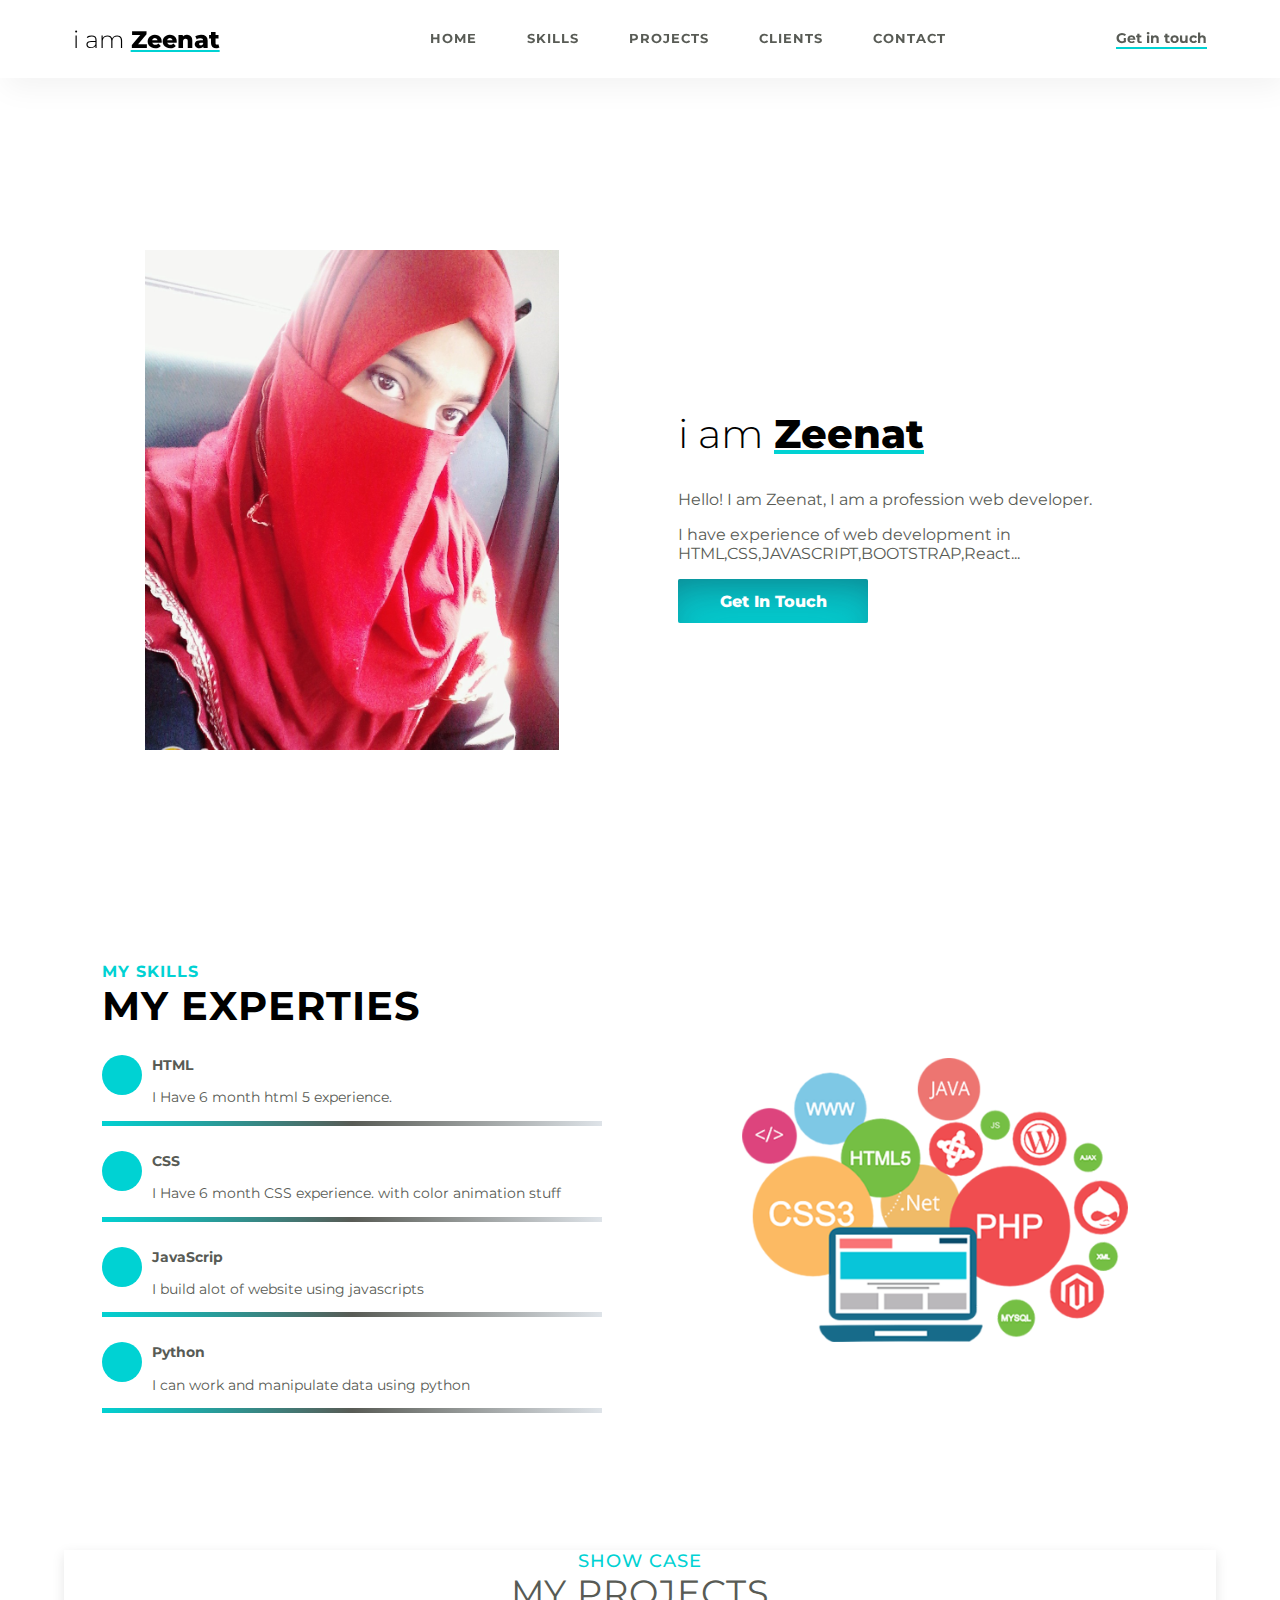
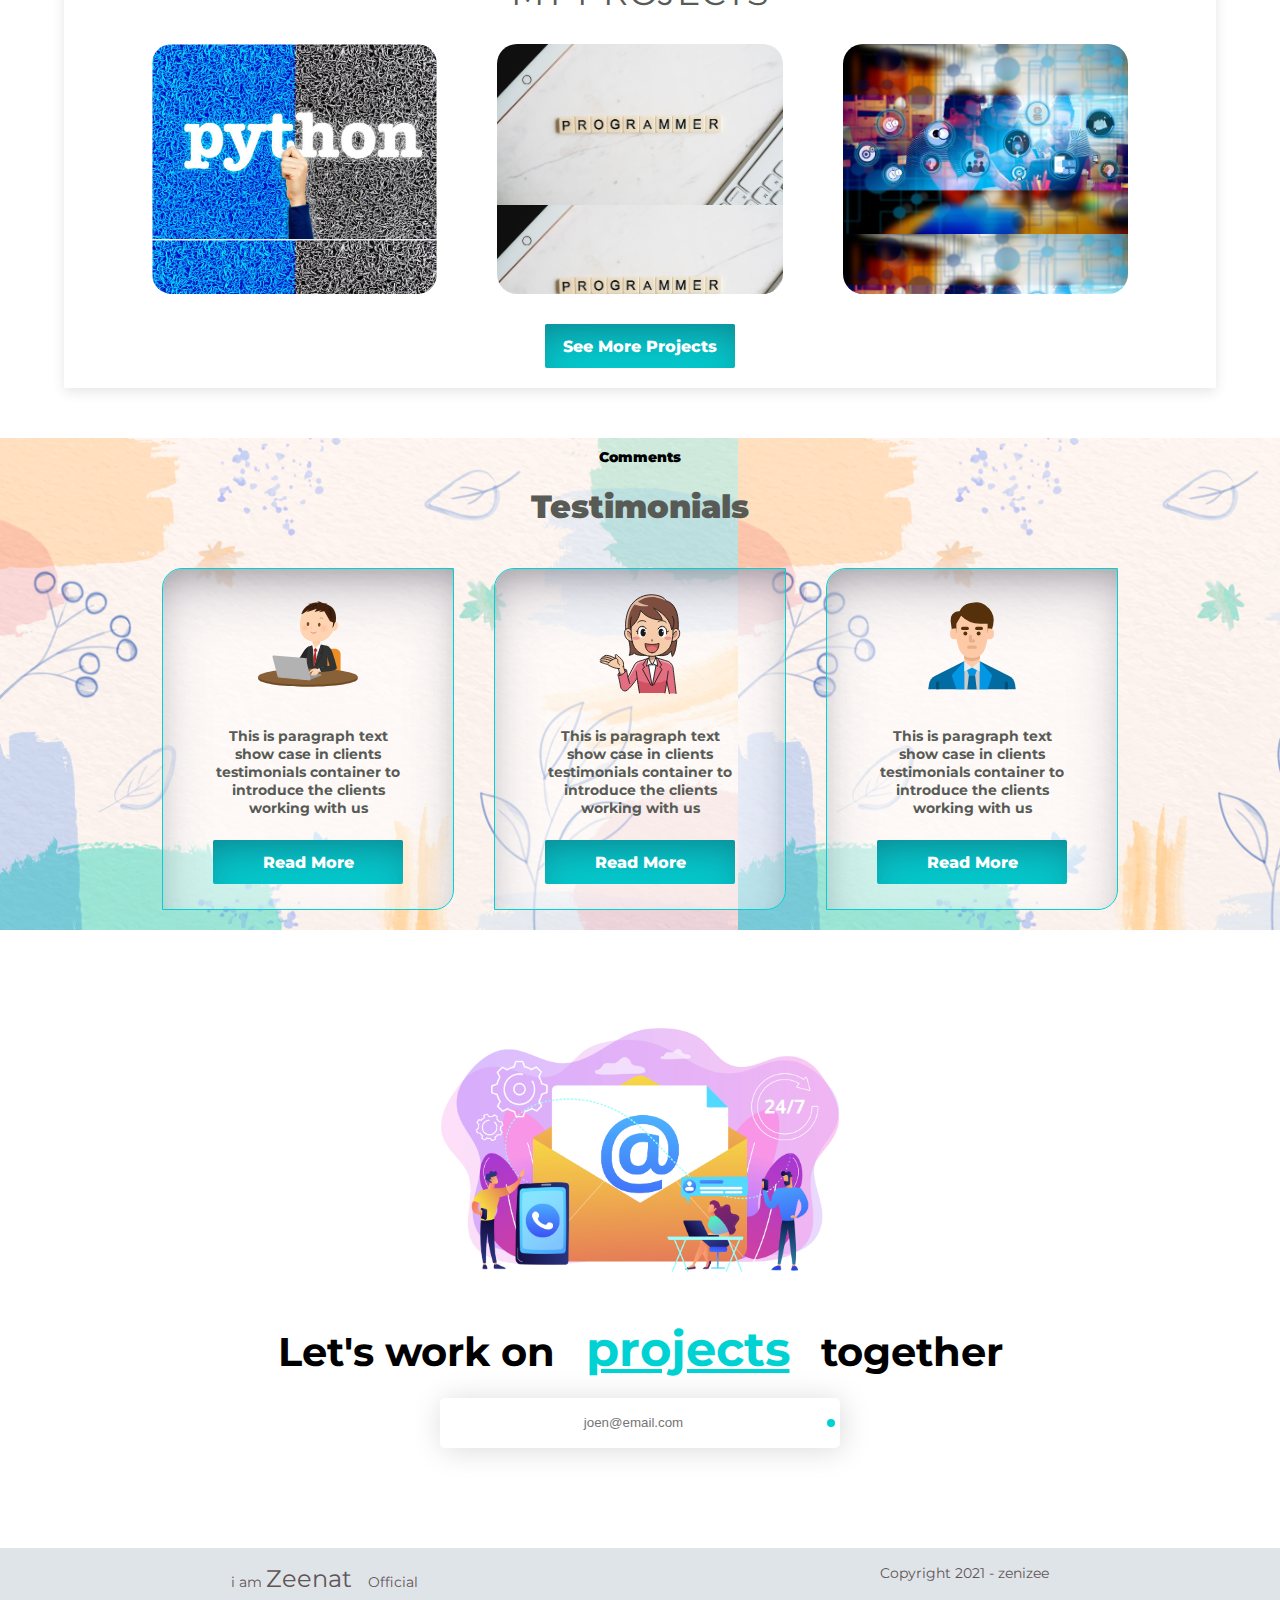
<file: index.html>
<!DOCTYPE html>
<html lang="en">

<head>
    <meta charset="UTF-8">
    <meta http-equiv="X-UA-Compatible" content="IE=edge">
    <meta name="viewport" content="width=device-width, initial-scale=1.0">
    <!-- Google fonts -->
    <link rel="preconnect" href="https://fonts.gstatic.com">
    <link href="https://fonts.googleapis.com/css2?family=Montserrat&display=swap" rel="stylesheet">
    <!-- font awesoms(icons) -->
    <link rel="stylesheet" href="https://cdnjs.cloudflare.com/ajax/libs/font-awesome/5.15.3/css/all.min.css"
        integrity="sha512-iBBXm8fW90+nuLcSKlbmrPcLa0OT92xO1BIsZ+ywDWZCvqsWgccV3gFoRBv0z+8dLJgyAHIhR35VZc2oM/gI1w=="
        crossorigin="anonymous" />
    <!-- Css files -->
    <link rel="stylesheet" type="text/css" href="../css/style.css" media="screen">
    <title>My portfolio</title>

</head>

<body>
    <!-- nav bar section -->
    <section id="main">
        <nav>
            <!-- logo -->
            <a href="#">
                <h1 class="logo-heading">i am <span class="name">Zeenat</span></h1>
            </a>
            <!-- checkbox for responsivnes -->
            <input type="checkbox" id="menubutton">
            <label for="menu-button" class="menu-icon">
                <span class="nav-icon"></span>

            </label>
            <!-- menu items -->
            <ul class="menu">
                <li><a href="#">Home</a></li>
                <li><a href="#">Skills</a></li>
                <li><a href="#">Projects</a></li>
                <li><a href="#">Clients</a></li>
                <li><a href="#">Contact</a></li>
            </ul>


            <!--get in touch button -->
            <a href="#" class="get-in-touch">Get in touch</a>

        </nav>

    </section>
    <!-- end nav bar -->
    <!-- start content section -->
    <div class="content">
        <div class="model">
            <img src="../images/zeni.png" alt="zeniimage" class="img">


        </div>
        <div class="main-text">

            <h1 class="logo-heading">i am <span class="name">Zeenat</span></h1>
            <p>Hello! I am Zeenat, I am a profession web developer.</p>
            <p>I have experience of web development in HTML,CSS,JAVASCRIPT,BOOTSTRAP,React...</p>
            <a href="" class="portfolio-button">Get In Touch</a>

        </div>


    </div>
    <!-- end content section -->
    <!-- .................................................................................................. -->
    <!-- start of skill section -->

    <section id="skills">
        <!-- skill box on left side -->
        <div class="skill-text">
            <div class="skill-heading">
                <span>My Skills</span>
                <h1>My Experties</h1>
            </div>
            <!-- skill box 1 -->
            <div class=skill-box>

                <div class="s-box-icon">
                    <i class="fab fa-html5"></i>
                </div>
                <div class="s-box-text">
                    <strong>HTML</strong>
                    <p>I Have 6 month html 5 experience. </p>
                </div>
            </div>
            <!-- skillbox 2 -->
            <div class=skill-box>

                <div class="s-box-icon">
                    <i class="fab fa-css3"></i>
                </div>
                <div class="s-box-text">
                    <strong>CSS</strong>
                    <p>I Have 6 month CSS experience. with color animation stuff </p>
                </div>
            </div>
            <!-- skillbox 3 -->
            <div class=skill-box>

                <div class="s-box-icon">
                    <i class="fab fa-js"></i>
                </div>
                <div class="s-box-text">
                    <strong>JavaScrip</strong>
                    <p>I build alot of website using javascripts </p>
                </div>
            </div>
            <!-- skillbox 4 -->

            <div class=skill-box>

                <div class="s-box-icon">
                    <i class="fab fa-python"></i>
                </div>
                <div class="s-box-text">
                    <strong>Python</strong>
                    <p>I can work and manipulate data using python </p>
                </div>
            </div>

            <!-- end skill boxes -->

            <!-- ............................................................................................... -->

        </div>

        <!-- skill image on right side -->
        <div class="skill-image">
            <img src="../images/skills.png" alt="">
        </div>
    </section>
    <!-- end of skill section -->


    <!--My Projects -->
    <section id="my-projects">
        <div class="recent-heading">
            <span>Show Case</span>
            <h3>My Projects</h3>
        </div>
        <div class="project-showcase">
            <!-- projec 1 -->
            <div class="project one">
                <div id="hide">
                    <p class="project-text">i am project showcase text </p>
                    <a href="#" class="project-button portfolio-button">Visit Website</a>
                </div>
            </div>
            <!-- project 2 -->
            <div class="project two">
                <div id="hide">
                    <p class="project-text">i am project showcase text </p>
                    <a href="#" class="project-button portfolio-button">Visit Website</a>
                </div>
            </div>
            <!-- project 3 -->
            <div class="project three">
                <div id="hide">
                    <p class="project-text">i am project showcase text </p>
                    <a href="#" class="project-button portfolio-button">Visit Website</a>
                </div>
            </div>
            <!-- projects end -->

        </div>
        <div class="seee-more-button">
            <a href="#" class="project-button portfolio-button">See More Projects</a>



        </div>
    </section>
    <!-- clients testimonials section -->
    <section id="client">
        <div class="clinet-heading">
            <span>Comments</span>
            <h1>Testimonials</h1>
        </div>
        <div class="c-box-container">
            <!-- client box 1 -->
            <div class="client-box">
                <img src="./images/boy.svg" alt="office girl">
                <div class="stars">
                    <i class="fa fa-star"></i>
                    <i class="fa fa-star"></i>
                    <i class="fa fa-star"></i>
                    <i class="fa fa-star"></i>
                    <i class="fa fa-star"></i>
                </div>
                <p>This is paragraph text show case in clients testimonials container to introduce the clients working
                    with us</p>
                <a href="#" class="portfolio-button">Read More</a>

            </div>
            <!-- client box 2 -->
            <div class="client-box">
                <img src="./images/girl.svg" alt="office boy">
                <div class="stars">
                    <i class="fa fa-star"></i>
                    <i class="fa fa-star"></i>
                    <i class="fa fa-star"></i>
                    <i class="fa fa-star"></i>
                    <i class="fa fa-star"></i>
                </div>
                <p>This is paragraph text show case in clients testimonials container to introduce the clients working
                    with us</p>
                <a href="#" class="portfolio-button">Read More</a>

            </div>
            <!-- client box 3 -->
            <div class="client-box">
                <img src="./images/man.svg" alt="businessman">
                <div class="stars">
                    <i class="fa fa-star"></i>
                    <i class="fa fa-star"></i>
                    <i class="fa fa-star"></i>
                    <i class="fa fa-star"></i>
                    <i class="fa fa-star"></i>
                </div>
                <p>This is paragraph text show case in clients testimonials container to introduce the clients working
                    with us</p>
                <a href="#" class="portfolio-button">Read More</a>

            </div>
        </div>


    </section>

    <!-- end clients testimonials section -->
    <!-- contact section -->
    <section id="contact">
        <img src="./images/contact.jpg" alt="contact image">
        <h3>Let's work on <span>projects</span> together</h3>
        <div class="contact-box">
            <input type="email" name="email" id="user-email" placeholder="joen@email.com">
            <a href=""><i class="far fa-share-square"></i></a>
        </div>
    </section>


    <!-- ens contact section -->
    <!-- footer section -->
    <footer>
        <p>i am <span style="font-size: 1.5rem;">Zeenat &nbsp</span> Official</p>
        <p>Copyright 2021 - zenizee</p>
    </footer>
</body>

</html>
</file>
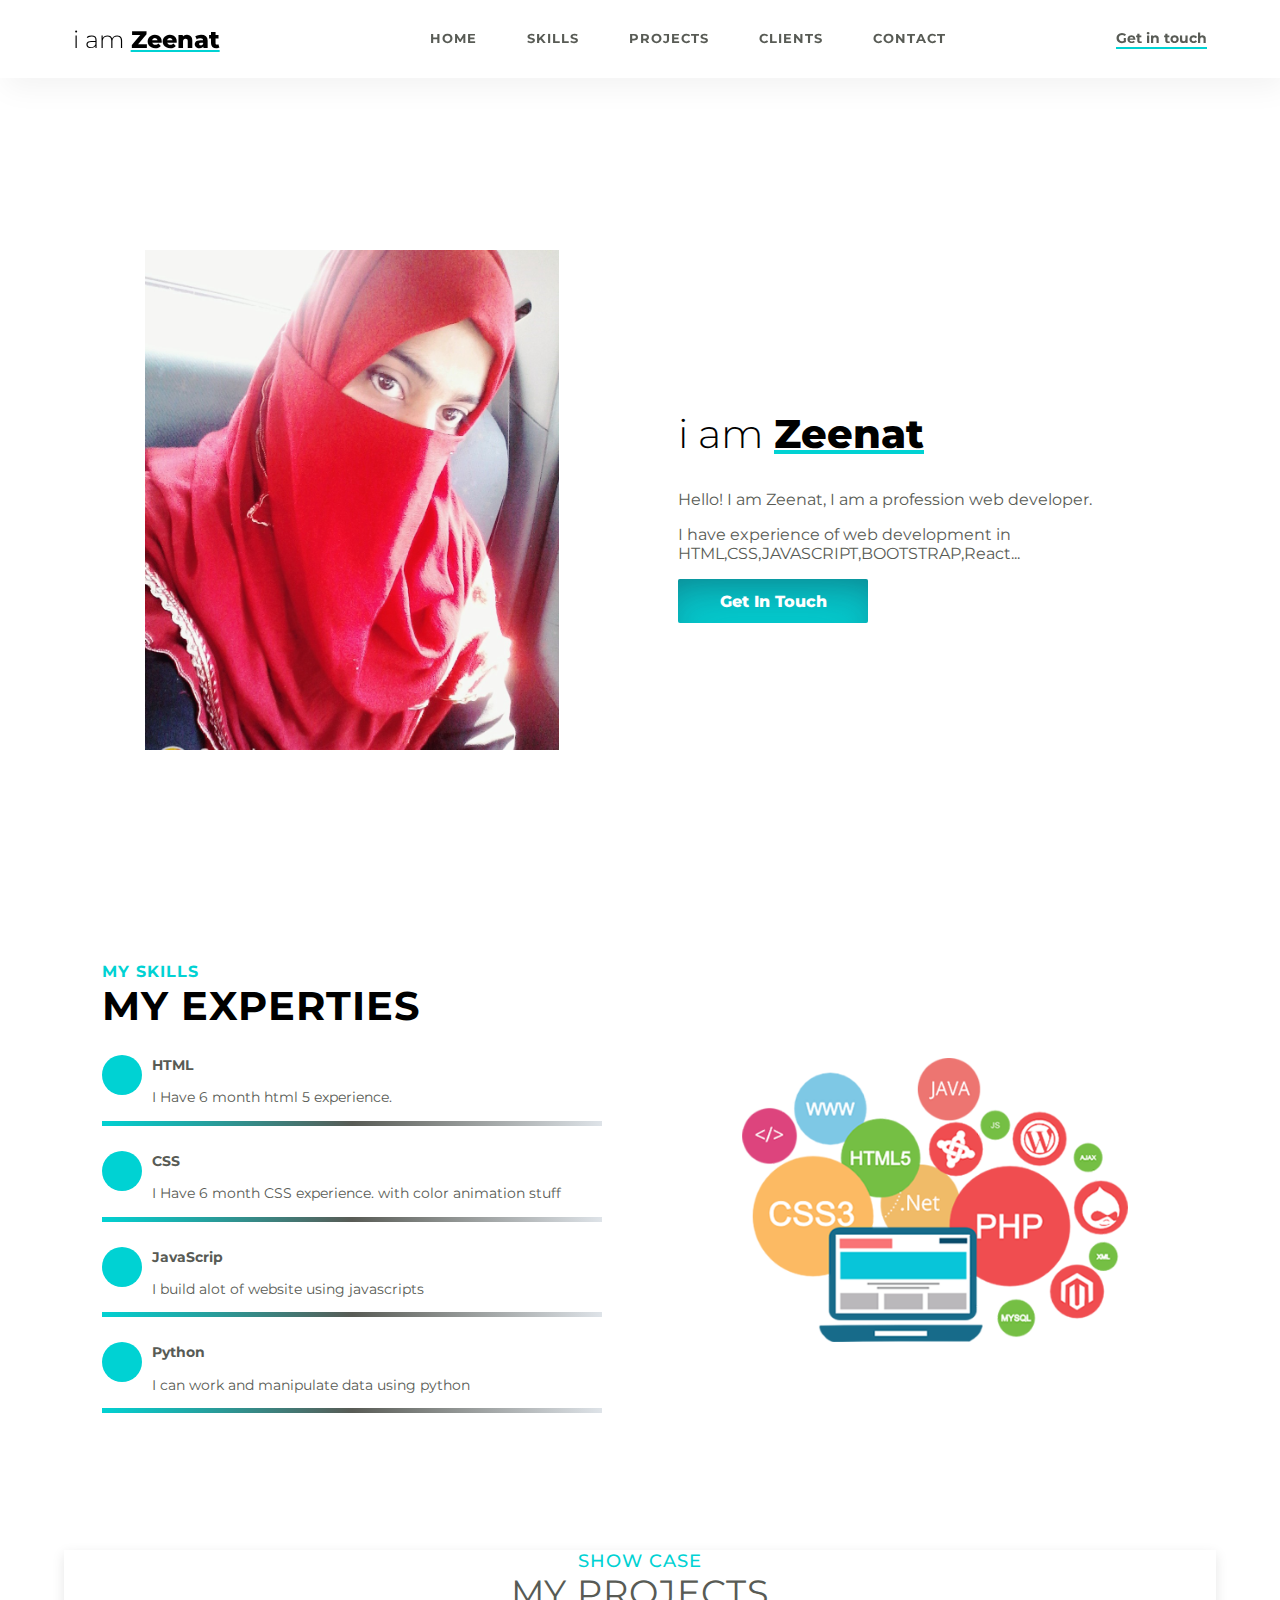
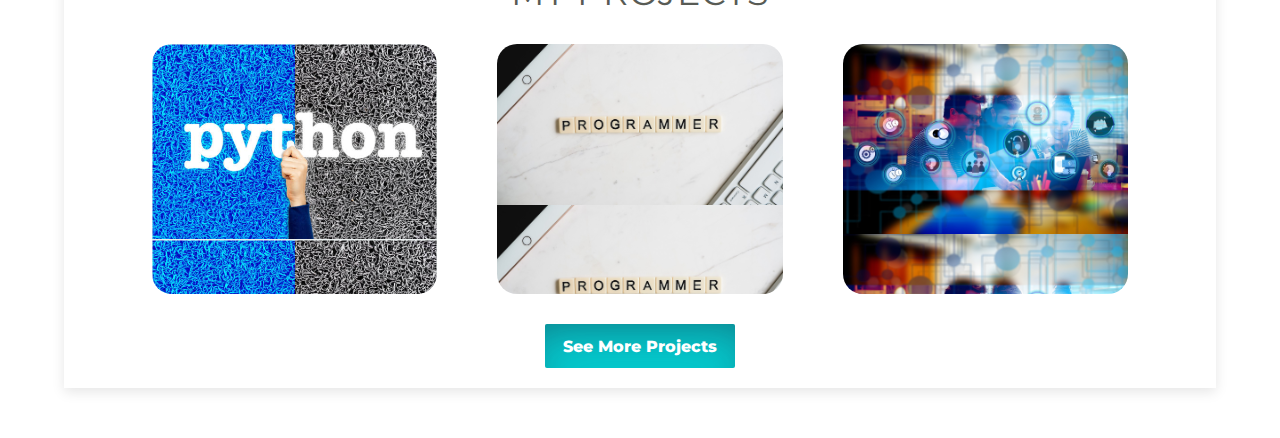
<file: html/index.html>
<!DOCTYPE html>
<html lang="en">

<head>
    <meta charset="UTF-8">
    <meta http-equiv="X-UA-Compatible" content="IE=edge">
    <meta name="viewport" content="width=device-width, initial-scale=1.0">
    <!-- Google fonts -->
    <link rel="preconnect" href="https://fonts.gstatic.com">
    <link href="https://fonts.googleapis.com/css2?family=Montserrat&display=swap" rel="stylesheet">
    <!-- font awesoms(icons) -->
    <link rel="stylesheet" href="https://cdnjs.cloudflare.com/ajax/libs/font-awesome/5.15.3/css/all.min.css"
        integrity="sha512-iBBXm8fW90+nuLcSKlbmrPcLa0OT92xO1BIsZ+ywDWZCvqsWgccV3gFoRBv0z+8dLJgyAHIhR35VZc2oM/gI1w=="
        crossorigin="anonymous" />
    <!-- Css files -->
    <link rel="stylesheet" type="text/css" href="../css/style.css" media="screen">
    <title>My portfolio</title>

</head>

<body>
    <!-- nav bar section -->
    <section id="main">
        <nav>
            <!-- logo -->
            <a href="#">
                <h1 class="logo-heading">i am <span class="name">Zeenat</span></h1>
            </a>
            <!-- checkbox for responsivnes -->
            <input type="checkbox" id="menubutton">
            <label for="menu-button" class="menu-icon">
                <span class="nav-icon"></span>

            </label>
            <!-- menu items -->
            <ul class="menu">
                <li><a href="#">Home</a></li>
                <li><a href="#">Skills</a></li>
                <li><a href="#">Projects</a></li>
                <li><a href="#">Clients</a></li>
                <li><a href="#">Contact</a></li>
            </ul>


            <!--get in touch button -->
            <a href="#" class="get-in-touch">Get in touch</a>

        </nav>

    </section>
    <!-- end nav bar -->
    <!-- start content section -->
    <div class="content">
        <div class="model">
            <img src="../images/zeni.png" alt="zeniimage" class="img">


        </div>
        <div class="main-text">

            <h1 class="logo-heading">i am <span class="name">Zeenat</span></h1>
            <p>Hello! I am Zeenat, I am a profession web developer.</p>
            <p>I have experience of web development in HTML,CSS,JAVASCRIPT,BOOTSTRAP,React...</p>
            <a href="" class="portfolio-button">Get In Touch</a>

        </div>


    </div>
    <!-- end content section -->
    <!-- .................................................................................................. -->
    <!-- start of skill section -->

    <section id="skills">
        <!-- skill box on left side -->
        <div class="skill-text">
            <div class="skill-heading">
                <span>My Skills</span>
                <h1>My Experties</h1>
            </div>
            <!-- skill box 1 -->
            <div class=skill-box>

                <div class="s-box-icon">
                    <i class="fab fa-html5"></i>
                </div>
                <div class="s-box-text">
                    <strong>HTML</strong>
                    <p>I Have 6 month html 5 experience. </p>
                </div>
            </div>
            <!-- skillbox 2 -->
            <div class=skill-box>

                <div class="s-box-icon">
                    <i class="fab fa-css3"></i>
                </div>
                <div class="s-box-text">
                    <strong>CSS</strong>
                    <p>I Have 6 month CSS experience. with color animation stuff </p>
                </div>
            </div>
            <!-- skillbox 3 -->
            <div class=skill-box>

                <div class="s-box-icon">
                    <i class="fab fa-js"></i>
                </div>
                <div class="s-box-text">
                    <strong>JavaScrip</strong>
                    <p>I build alot of website using javascripts </p>
                </div>
            </div>
            <!-- skillbox 4 -->

            <div class=skill-box>

                <div class="s-box-icon">
                    <i class="fab fa-python"></i>
                </div>
                <div class="s-box-text">
                    <strong>Python</strong>
                    <p>I can work and manipulate data using python </p>
                </div>
            </div>

            <!-- end skill boxes -->

            <!-- ............................................................................................... -->

        </div>

        <!-- skill image on right side -->
        <div class="skill-image">
            <img src="../images/skills.png" alt="">
        </div>
    </section>
    <!-- end of skill section -->


    <!--My Projects -->
    <section id="my-projects">
        <div class="recent-heading">
            <span>Show Case</span>
            <h3>My Projects</h3>
        </div>
        <div class="project-showcase">
            <!-- projec 1 -->
            <div class="project one">
                <div id="hide">
                    <p class="project-text">i am project showcase text </p>
                    <a href="#" class="project-button portfolio-button">Visit Website</a>
                </div>
            </div>
            <!-- project 2 -->
            <div class="project two">
                <div id="hide">
                    <p class="project-text">i am project showcase text </p>
                    <a href="#" class="project-button portfolio-button">Visit Website</a>
                </div>
            </div>
            <!-- project 3 -->
            <div class="project three">
                <div id="hide">
                    <p class="project-text">i am project showcase text </p>
                    <a href="#" class="project-button portfolio-button">Visit Website</a>
                </div>
            </div>
            <!-- projects end -->

        </div>
        <div class="seee-more-button">
            <a href="#" class="project-button portfolio-button">See More Projects</a>



        </div>






    </section>
</body>

</html>
</file>
<file: css/style.css>
@charset "utf-8";
:root{
    --main-bg-color: #00d2d3;
    --my-gray:#dfe4e9;
    --my-dark-gray:#585b55;
}

body{
margin: 0px;
padding: 0px;
font-family: 'Montserrat', sans-serif;
box-sizing: border-box;


}
ul{

list-style: none;


}
a{
    text-decoration: none;
}

#main{

    width: 100%;
    height: 100vh;

    position: relative;
}
nav{
 display: flex;
    justify-content: space-around;
    align-items: center;
    box-shadow:5px 10px 30px rgba(0,0,0,0.05);
    position: fixed;
    left: 0;
    top:0;
    width: 100%;
    z-index: 1;
    background-color: #fff;
}

nav ul{
    display: flex;
}
nav ul li a{
   display: flex;
    height: 40px;
    line-height: 40px;
    margin:3px;
    padding: 0px 22px;
    font-size: 0.8em;
    text-decoration: none;
    text-transform: uppercase;
    font-weight:bolder ;
    color:#585b55;
    letter-spacing: 1px;


}
nav ul li a:hover{
    background-color: var(--main-bg-color);
    color: #fff;
    border-radius: 3px;
}
.get-in-touch
{
    text-decoration: none;
    color:var(--my-dark-gray);
    font-weight: bolder;
    font-size: 0.9em;
    border-bottom:2px solid var(--main-bg-color) ;

}
.logo-heading
{
    font-weight: 300;
    font-size: 1.5rem;
    color:black
}
.name{
    font-weight: 800;
    text-decoration: underline;
    text-decoration-color: var(--main-bg-color);
}
/* main Content */

.model{
    height: 500px;
    width: 500px;


 
}
.img
{
    width: 100%;
    height: 100%; 
    object-fit: contain;
    
    

}
.content{
    width: 90%;
    display: flex;
    justify-content: space-around;
    align-items: center;
    position: absolute;
    top: 50%;
    left: 50%;
    transform: translate(-50%,-40%);
   
}
.main-text{
width: 500px;

}
.main-text h1{
    font-size: 2.5rem;
    margin: 0px,0px,10px,0px;
    line-height: 60px;
}
.main-text p{
    color: var(--my-dark-gray);

}
.portfolio-button
{
    width: 190px;
    height: 44px;
    display: grid;
    place-items: center;
    background-color: var(--main-bg-color);
    color: #fff;
    border-radius: 2px;
    font-weight: 800;
    box-shadow: rgba(50, 50, 93, 0.25) 0px 30px 60px -12px inset, rgba(0, 0, 0, 0.3) 0px 18px 36px -18px inset;

}
/* skill section */
#skills
{
    display: flex;
    width: 90%;
    justify-content: space-around;
    align-items: center;
   
    margin: 50px auto 100px auto;

    
}
.skill-heading{
    color:var(--main-bg-color);
    text-transform: uppercase;
    letter-spacing: 1px;
    font-size: 1rem;
    font-weight: bolder;




}
.skill-heading h1
{
    color: black;
    font-size: 2.5rem;
    margin: 0px;
    font-weight:800px;
    letter-spacing: 1px;
}
.skill-text{
    
    width: 500px;
}

.skill-image{
    height: 500px;
    width: 500px;

}
.skill-image img{
    width: 100%;
    height: 100%;
    object-fit: contain;
}

.skill-box
{
        display: flex;
    margin: 25px 0px;
      border-bottom: 10px solid;
  border-image-slice: 1;
  border-width: 5px;
  border-image-source: linear-gradient(to right,var(--main-bg-color),var(--my-dark-gray),var(--my-gray));
}
.s-box-icon
{
    height: 40px;
    width: 40px;
    background-color:var(--main-bg-color);
    border-radius: 50%;
    place-items: center;
    margin: 0px 10px 0px 0px;
    display: flex;
    justify-content: center;
    align-items: center;
    font-size:1.5rem;
    color:white;

}
.s-box-text strong{
    margin: 0px;
    color:var(--my-dark-gray)    ;
    font-weight:800px;
    font-size: 0.9rem;

}
.s-box-text p{
    color:var(--my-dark-gray);
    font-size: 00.9rem;
}
/* projects section */
#my-projects{

    display: flex;
flex-direction: column;
    justify-content: space-around;
    align-items: center;
    width: 90%;
    text-align: center;
    margin: 50px auto 50px auto;
    box-shadow: rgba(0, 0, 0, 0.1) 0px 4px 12px;


}
.recent-heading{
    color: var(--main-bg-color);
    font-weight: 500;
    text-align: center;
    text-transform: uppercase;
    letter-spacing: 1px;
    font-size: 1.1rem;

}
.recent-heading h3
{
    color: var(--my-dark-gray);
    font-size: 2em;
    margin: 0px;
    font-weight: 400;
    letter-spacing: 1px;

}

.project-showcase{
    display: flex;
    width: 90%;
    
    justify-content: space-around;
}
.project{
    width: 350px;
    height: 250px;
    border-radius: 20px;
    display: flex;
    justify-content: center;
    align-items: center;
    flex-direction: column;
    margin: 30px;
    

}
.one{
    background-image: url("../images/one.png");
    background-size: contain;
   

}
.two{
 background-image: url("../images/two.png");
    background-size: contain;
}
.three{
     background-image: url("../images/three.png");
    background-size: contain;

}
.project #hide
{
    visibility: hidden;
    width: 100%;
    height: 100%;
    display: flex;
    justify-content: center;
    background-color: white;
    z-index: 1000;
    display: grid;
    place-items: center;
    border-radius: 20px;
}

.project:hover #hide{
    
    visibility: inherit;
    background-color: rgba(255, 255, 255,0.9);

}
.project #hide p{
    font-size: 1.3rem;
    color: black;
    padding: 20px;
    font-weight: bolder;

}

.project-button
{
    margin:0px 0px 20px 0px;
}


#client
{
display: flex;
flex-direction: column;
justify-content: center;
align-items: center;

width: 100%;
background-image: url('../images/bg.jpg');
margin: auto auto 20px auto;
background-size: contain;

}
.clinet-heading
{
    display: flex;
    flex-direction: column;
    justify-content:center ;
    align-items: center;
    margin-top: 10px;
    
}

.clinet-heading span{
    font-weight: 900;
    font-size: 0.9rem;
    margin: 0px;

    
}

.clinet-heading h1{
    font-size: 2rem;
    color: var(--my-dark-gray);
    font-weight: 900;
    margin: 0p;
    
}
.c-box-container{
    display: flex;
    flex-direction: row;
}
.client-box
{
    
    height: 300px;
    width: 250px;
    margin: 20px;
    padding: 20px;
    display: flex;
    flex-direction: column;
    justify-content: space-around;
    align-items: center;
    background-color: rgba(255, 255, 255, 0.5);
    border-radius: 20px 0px 20px 0px;
    border: 1px solid var(--main-bg-color);
    box-shadow: rgba(50, 50, 93, 0.25) 0px 30px 60px -12px inset, rgba(0, 0, 0, 0.3) 0px 18px 36px -18px inset;


}
.client-box img{
    height: 100px;
    width: 100px;
}
.client-box .stars{
    color:rgb(255, 208, 0);
    font-size: ;



}

.client-box:hover
{
    background-color: var(--main-bg-color);
    transform: translateY(-15px);
    box-shadow: rgba(50, 50, 93, 0.25) 0px 30px 60px -12px inset, rgba(0, 0, 0, 0.3) 0px 18px 36px -18px inset;
  
    
}
.client-box:hover  p{
    color: white;
}

.client-box p{
    color: var(--my-dark-gray);
    font-size: 00.9rem;   
    text-align: center;
    display: block;
    max-width: 80%;  
    font-weight: bolder;
     overflow: hidden;
    text-overflow: ellipsis;
    -webkit-line-clamp: 4;
    -webkit-box-flex-group: vertical;


}
#contact
{
    display: flex;
    flex-direction: column;
    justify-content: center;
    align-items: center;width: 90%;
    margin: auto auto 50px auto;
    padding: 50px 0px;
}
.contact-box
{
    width: 400px;
    height: 50px;
    display: flex;
    justify-content: center;
    align-items: center;
    background-color: white;
    border-radius: 5px;
    box-shadow: 2px 2px 30px rgba(0,0,0,0.15);
}
.contact-box input
{
    border: none;
    outline: none;
    background-color: transparent;
    width: 100%;
    text-align: center;
    color: var(--my-dark-gray);
}
#contact img{
    height: 300px;
}
#contact i
{
    background-color:var(--main-bg-color);
    color: white;
    
    font-size: 2rem;
    padding: 4px;
margin-right:5px ;
    border-radius: 5px;
    display: flex;
    justify-content: center;
    align-items: center;
}
#contact h3
{
    font-size: 2.5rem;
    margin: 20px;

}
#contact h3 span
{
    font-size: 3rem;
    margin: 20px;
    color: var(--main-bg-color);
    text-decoration: underline;

}footer {
    display: flex;
    justify-content: space-around;
    border-top: 1px solid rgba(232, 232, 232, 0.5);
    background-color: var(--my-gray);
}

footer p {
    margin: 15px 0px;
    color: #5f5555;
    font-size: 0.9rem;
}
nav #menubutton,.menu-icon{
    display:none;
}
/* make responsive behavior */
@media(max-width:1140px){

    .content{
        width:100%;}
    .model
    {
        width: 400px;
        height: 400px;
    }
    .main-text, .model
    {
        margin: 10px;
    }
    .main-text h1{
        font-size: 3em;
}
.skill-image
{
    width: 400px;
    height: 400px;
}
.client-box{
    flex-grow: 0.5;
}
}
@media(max-width:900px){
    .menu-icon{
        display: block;
    }
    nav{
        justify-content: space-between;
        height: 65px;
        width: 100vw;

    }
    .menu
    {
        display: none;
        position:absolute;
        top: 65px;
        left: 0px;
        background-color: white;
        border-bottom: 4px solid var(--main-bg-color);
        width: 100%;
        padding:0px;
        margin: 0px;

}
.menu li{
    width: 10%;
}
nav .menu li a {

    width: 10%;
    height: 40px;
    justify-content: center;
    align-items: center;
    margin: 0px;
    padding:25px;
     border: 10px solid rgba(38,38,38,0.03);

}
nav.menu-icon{
    cursor: pointer;
    float:right;
    padding:28px 20px;
    position: relative;
    user-select: none;


}
nav .menu-icon .nav-icon
{
    background-color: var(--my-dark-gray);
    display: block;
    height: 2px;
    position: relative;
    transition: background 0.2s ease-in;
    width:18px;

}
nav .menu-icon .nav-icon::before,
nav .menu-icon .nav-icon::after{

    background-color: var(--my-dark-gray);
    content: "";
    display: block;
    height: 100%;
    position: absolute;
    transition: all ease-out 0.2s;
    width:100%;
}

    nav .menu-icon .nav-icon:before {
        top: 5px;
    }

    nav .menu-icon .nav-icon:after {
        top: -5px;
    }

    nav .menu-btn:checked ~ .menu {
        display: grid;
    }
   nav .menu-btn:checked ~ .menu-icon .nav-icon {
        background: transparent;
    } 

    nav .menu-btn:checked ~ .menu-icon .nav-icon:before {
        transform: rotate(90deg);
        top: 0;
    }
    nav .get-in-touch {
        display: none;
    }

    .content {
        position: relative;
        margin-top: -10%;
        margin-bottom: -30%;
    }

    #skills {
        width: 100%;
        justify-content: space-between;
        /* padding: 40px; */
    }

    .skill-text {
        width: 400px;
    }

    .skill-img {
        width: 40%;
        height: 300px;
    }

    .skill-img img {
        object-fit: contain;
        object-position: center;
    }

    .recent-heading h3,
    .client-heading h3, 
    #contact h3 {
        font-size: 2.2rem;
        text-align: center;
    }

    .recent-heading {
        text-align: center;
        padding: 0px 15px;
    }

    #my-projects {
        flex-direction: column;
        justify-content: center;
        align-items: center;
    }
    .project-showcase {
        flex-direction: column;
        justify-content: center;
        align-items: center;
        flex-grow: 0.5;
    }
    .content {
        flex-direction: column;
    }

    .main-text {
        display: grid;
        place-items: center;
    }


    .main-text p {
        text-align: center;
    }

    #skills {
        flex-direction: column;
    }
}

@media(max-width: 720px) {

    .main-text {
        width: 70%;
        flex-direction: column;
    }

    #contact img {
        height: 200px;
    }

    footer {
        justify-content: space-around;
        padding: 10px 10px;
    }
    
    footer p {
        text-align: center;
    }

    .recent-btn {
        margin: 0px;
    }
    .c-box-container
    {
        flex-direction: column;
        justify-content: center;
        align-items: center;
    }
}

@media(max-width: 530px) {
    .content {
        margin-top: -50%;
    }
    
    .contact-input {
        width: 90%;
    }

    .skill-text {
        width: 85%;
    }

    #skills {
        margin: 0px;
    }
}
</file>
